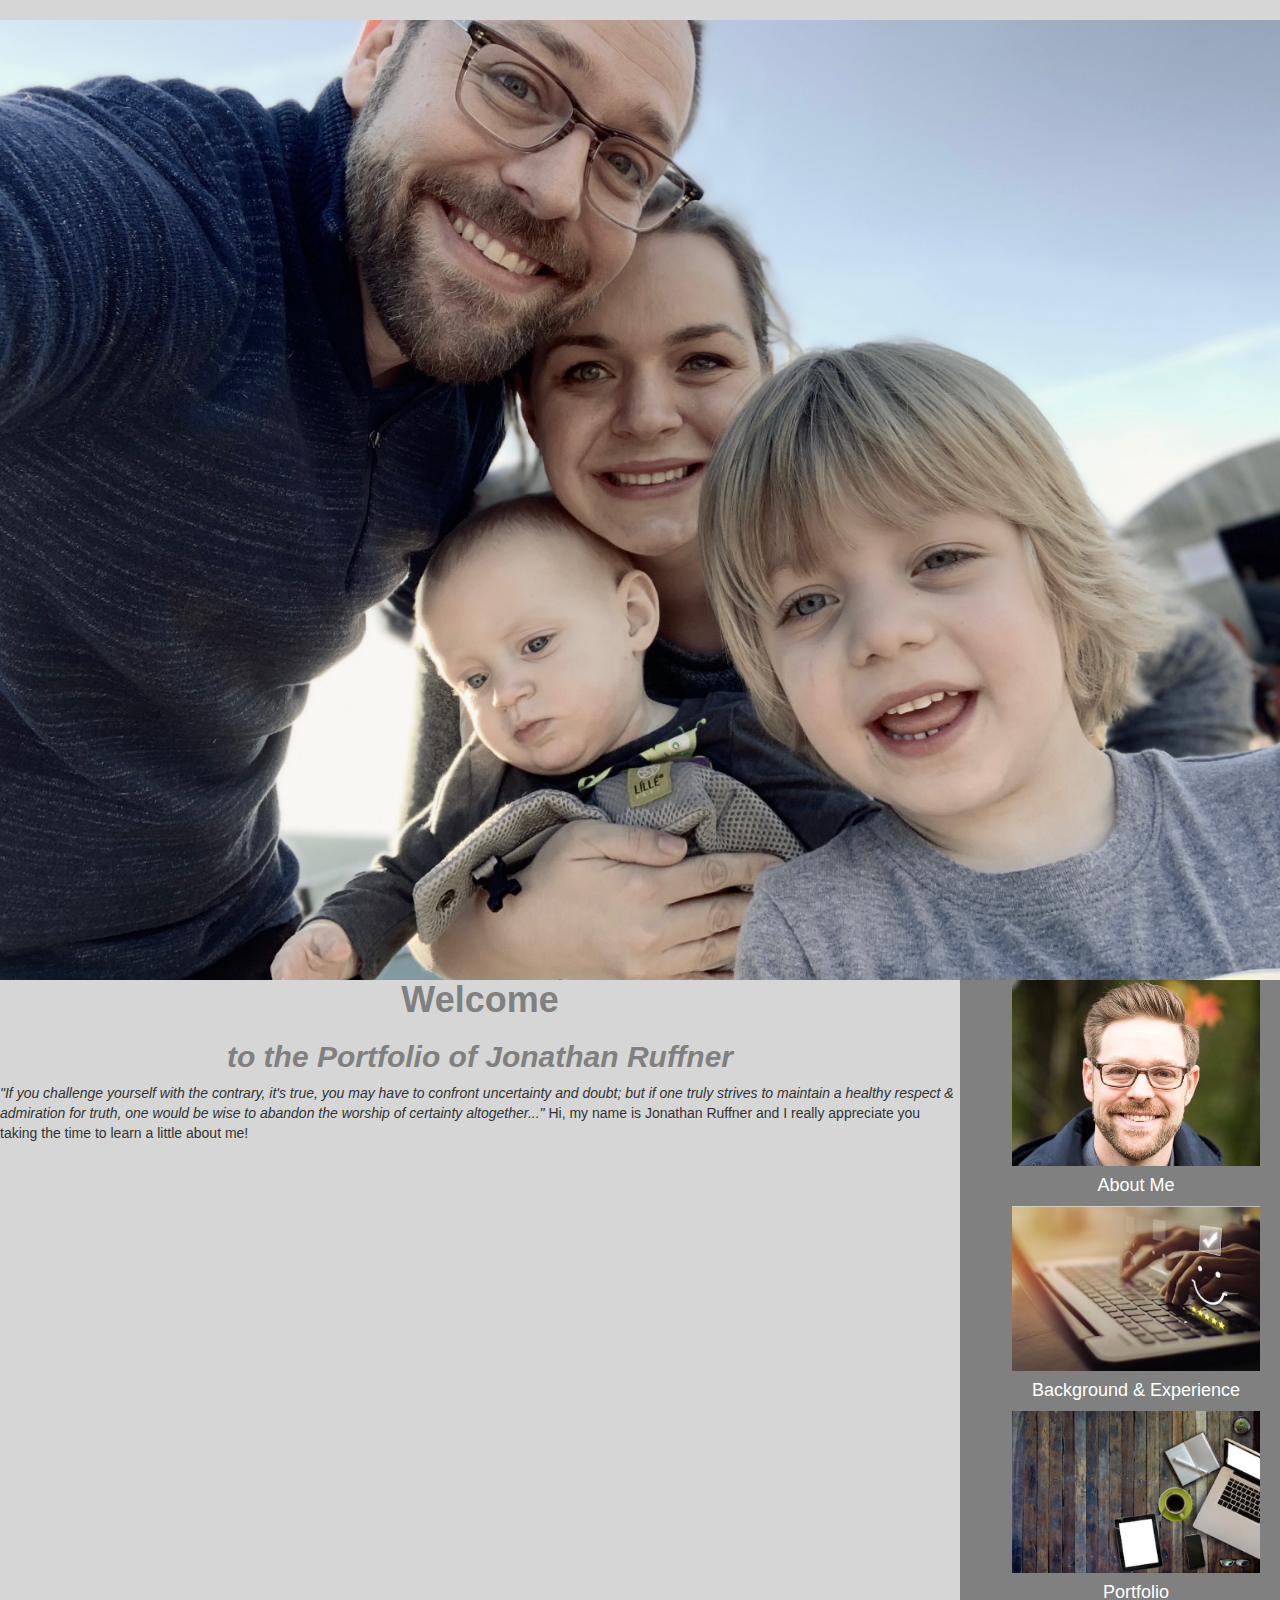
<file: index.html>
<!DOCTYPE html>
<html>
  <head>
    <link rel="stylesheet" href="css/bootstrap.css">
    <link rel="stylesheet" href="css/styles.css" type="text/css">
    <title>The Portfolio of Jonathan Ruffner</title>
  </head>

  <body>

    <img class="main" src="images/Family.jpeg" alt="Selfie style picture of the Ruffner Family at the beach, Jonathan and Sarah along with their sons Harrison and Lucas">

    <div class="center-white">
      <div class="sidebar">
        <ul style="list-style-type:none;">
          <li><a href="about.html"><span class="sidebar-imagesize"><img src="images/headshot2.jpeg" alt="Headshot of Jonathan Ruffner"></span></a></li>
          <li><h4>About Me</h4></li>
          <li><a href="background.html"><img src="images/experience.png" alt="hands typing on a computer keyboard with graphical overlay of a happyface and gold stars"></a></li>
          <li><h4>Background & Experience</h4></li>
          <li><a href="projects.html"><img src="images/projects.png" alt="top down stock image of computer desk with a laptop and a cup of coffee"></a></li>
          <li><h4>Portfolio</h4></li>
        </ul>
      </div>
    </div>

    <h1 class="center-grey">Welcome</h1>
    <h2 class="center-grey"><em>to the Portfolio of Jonathan Ruffner</em></h2>
    <p><em>"If you challenge yourself with the contrary, it's true, you may have to confront uncertainty and doubt; but if one truly strives to maintain a healthy respect & admiration for truth, one would be wise to abandon the worship of certainty altogether..."</em> Hi, my name is Jonathan Ruffner and I really appreciate you taking the time to learn a little about me!</p>
  </body>
</html>
</file>
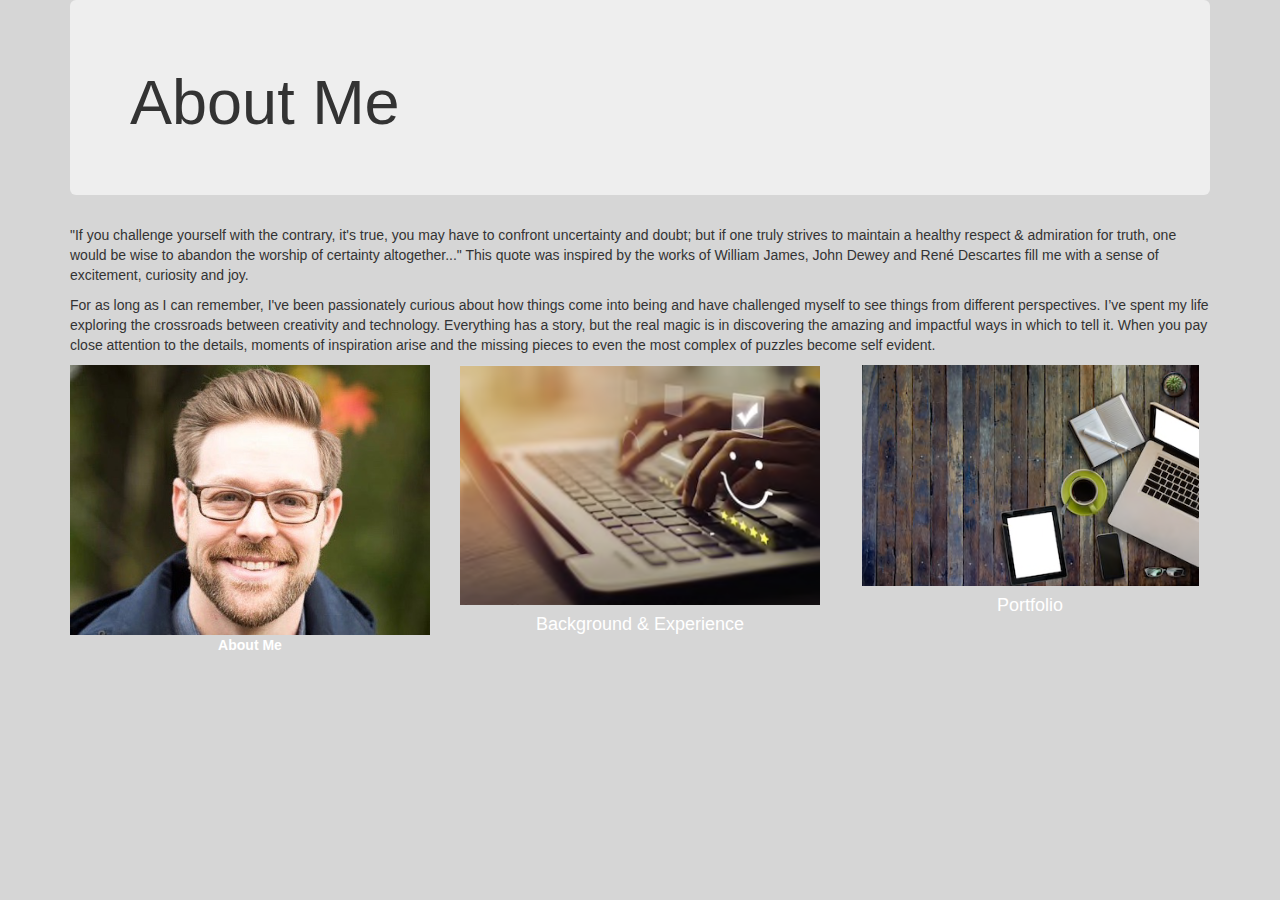
<file: about.html>
<!DOCTYPE html>
<html>
  <head>
    <link rel="stylesheet" href="css/bootstrap.css">
    <link rel="stylesheet" href="css/styles.css" type="text/css">
    <title>About Me</title>
  </head>
  <body>

    <div class="container">
      <div class="jumbotron">
        <h1 class="centered">About Me</h1>
      </div>
    <p>"If you challenge yourself with the contrary, it's true, you may have to confront uncertainty and doubt; but if one truly strives to maintain a healthy respect & admiration for truth, one would be wise to abandon the worship of certainty altogether..." This quote was inspired by the works of William James, John Dewey and René Descartes fill me with a sense of excitement, curiosity and joy.</p>

    <p>For as long as I can remember, I've been passionately curious about how things come into being and have challenged myself to see things from different perspectives. I’ve spent my life exploring the crossroads between creativity and technology. Everything has a story, but the real magic is in discovering the amazing and impactful ways in which to tell it. When you pay close attention to the details, moments of inspiration arise and the missing pieces to even the most complex of puzzles become self evident.</p>



    <div class="center-white">
      <div class="sidebar2">
        <div class="row">
          <div class="col-md-4">
            <a href="about.html"><span class="sidebar-imagesize"><img src="images/headshot2.jpeg" alt="Headshot of Jonathan Ruffner"></span></a></
            <h4>About Me</h4>
          </div>
          <div class="col-md-4">
            <a href="background.html"><img src="images/experience.png" alt="hands typing on a computer keyboard with graphical overlay of a happyface and gold stars"></a>
            <h4>Background & Experience</h4>
          </div>
          <div class="col-md-4">
            <a href="projects.html"><img src="images/projects.png" alt="top down stock image of computer desk with a laptop and a cup of coffee"></a>
            <h4>Portfolio</h4>
        </div>
      </div>
  </body>
</html>
</file>
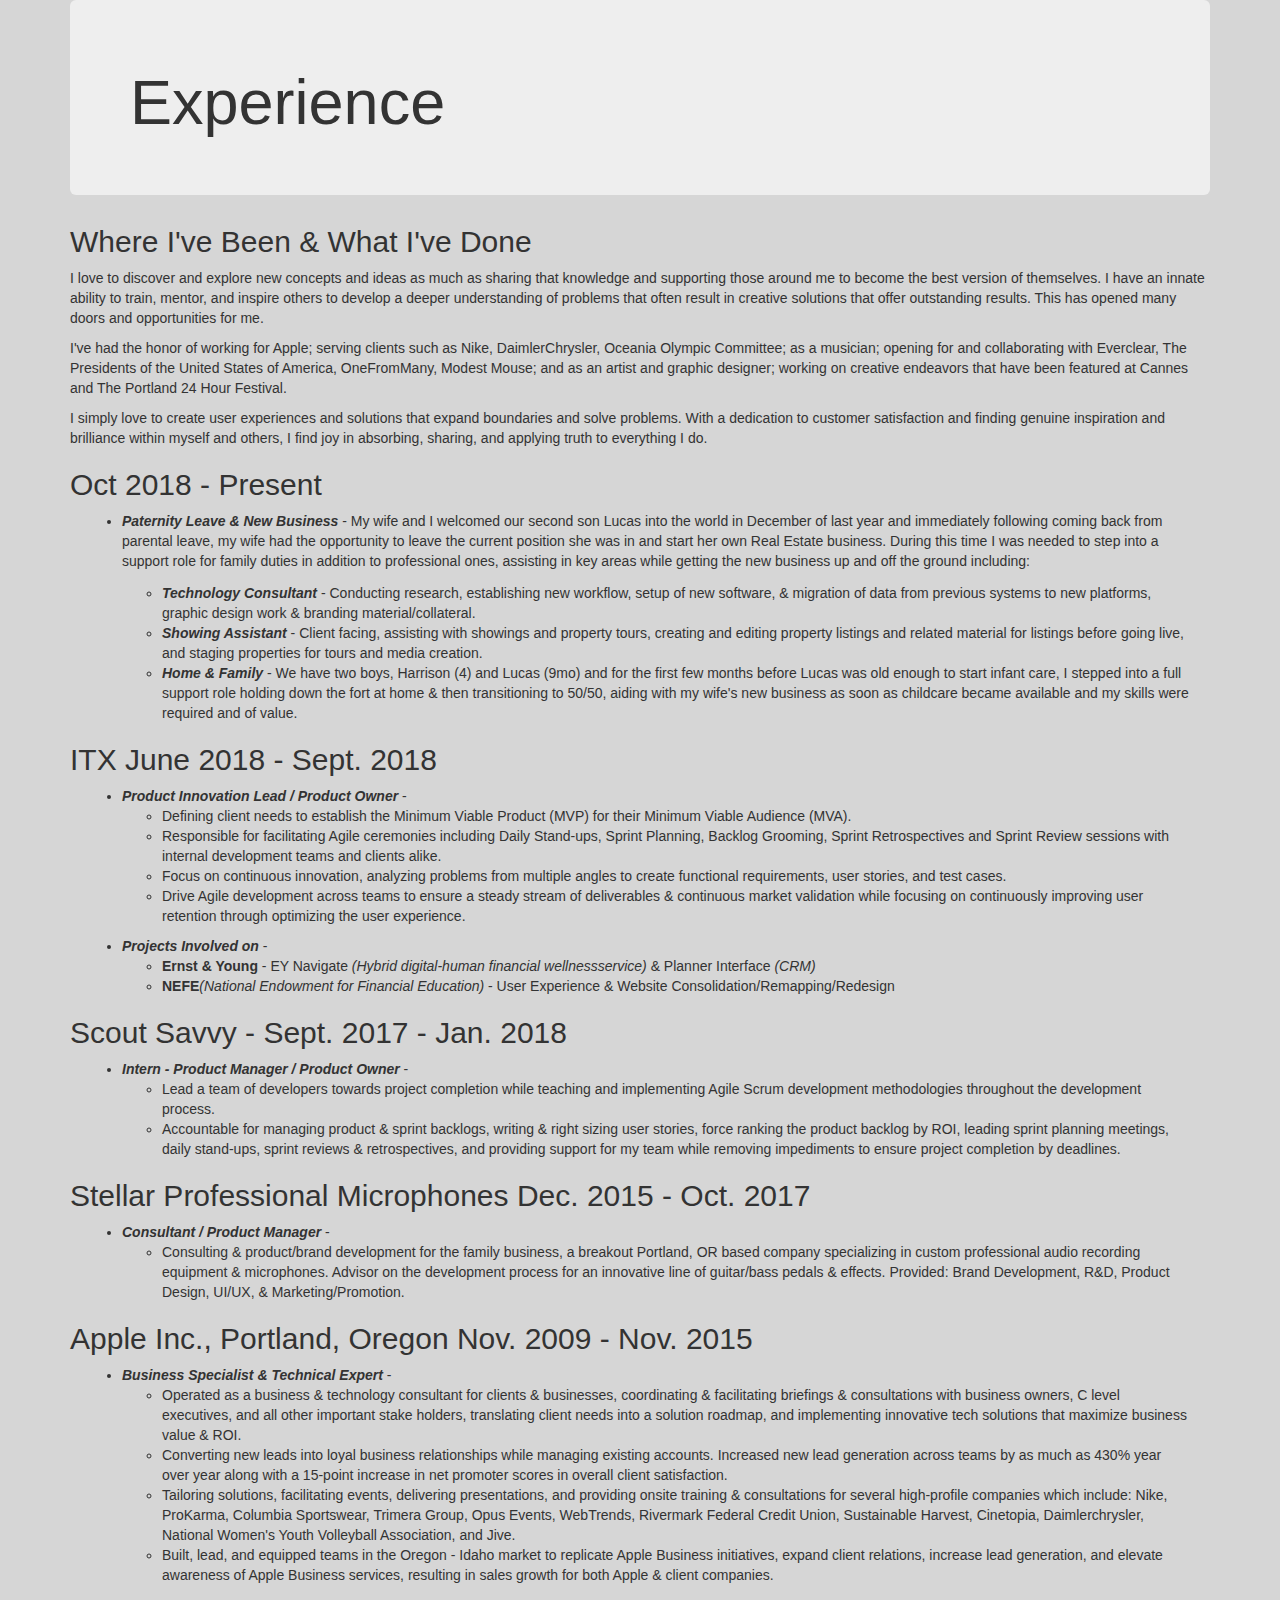
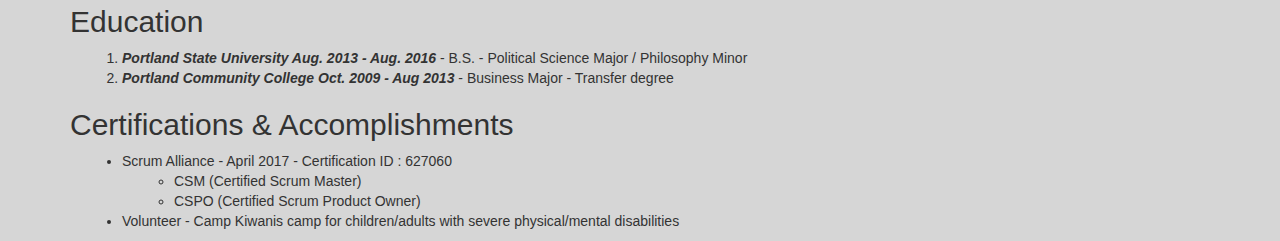
<file: background.html>
<!DOCTYPE html>
<html>
  <head>
    <link rel="stylesheet" href="css/bootstrap.css">
    <link rel="stylesheet" href="css/styles.css" type="text/css">
    <title></title>
  </head>
  <body>
    <div class="container">
      <div class="jumbotron">
        <h1 class="centered">Experience</h1>
      </div>
      <h2>Where I've Been & What I've Done</h2>
      <p>I love to discover and explore new concepts and ideas as much as sharing that knowledge and supporting those around me to become the best version of themselves. I have an innate ability to train, mentor, and inspire others to develop a deeper understanding of problems that often result in creative solutions that offer outstanding results. This has opened many doors and opportunities for me. </p>

      <p>I've had the honor of working for Apple; serving clients such as Nike, DaimlerChrysler, Oceania Olympic Committee; as a musician; opening for and collaborating with Everclear, The Presidents of the United States of America, OneFromMany, Modest Mouse; and as an artist and graphic designer; working on creative endeavors that have been featured at Cannes and The Portland 24 Hour Festival.</p>

      <p>I simply love to create user experiences and solutions that expand boundaries and solve problems. With a dedication to customer satisfaction and finding genuine inspiration and brilliance within myself and others, I find joy in absorbing, sharing, and applying truth to everything I do. </p>

    <h2>Oct 2018 - Present</h2>
    <ul>
      <li><span class="bold-italic">Paternity Leave & New Business</span> - My wife and I welcomed our second son Lucas into the world in December of last year and immediately following coming back from parental leave, my wife had the opportunity to leave the current position she was in and start her own Real Estate business. During this time I was needed to step into a support role for family duties in addition to professional ones, assisting in key areas while getting the new business up and off the ground including:</li>
      <ul>
        <li><div class="padding-top"><span class="bold-italic">Technology Consultant</span> - Conducting research, establishing new workflow, setup of new software, & migration of data from previous systems to new platforms, graphic design work & branding material/collateral.</div></li>
        <li><span class="bold-italic">Showing Assistant</span> - Client facing, assisting with showings and property tours, creating and editing property listings and related material for listings before going live, and staging properties for tours and media creation.</li>
        <li><span class="bold-italic">Home & Family</span> - We have two boys, Harrison (4) and Lucas (9mo) and for the first few months before Lucas was old enough to start infant care, I stepped into a full support role holding down the fort at home & then transitioning to 50/50, aiding with my wife's new business as soon as childcare became available and my skills were required and of value.
      </ul>
    </ul>
    <p></p>


    <h2>ITX  June 2018 - Sept. 2018</h2>
    <ul>
      <li><span class="bold-italic">Product Innovation Lead / Product Owner</span> - </li>
      <ul>
        <li>Defining client needs to establish the Minimum Viable Product (MVP) for their Minimum Viable Audience (MVA).</li>
        <li>Responsible for facilitating Agile ceremonies including Daily Stand-ups, Sprint Planning, Backlog Grooming, Sprint Retrospectives and Sprint Review sessions with internal development teams and clients alike.</li>
        <li>Focus on continuous innovation, analyzing problems from multiple angles to create functional requirements, user stories, and test cases.</li>
        <li>Drive Agile development across teams to ensure a steady stream of deliverables & continuous market validation while focusing on continuously improving user retention through optimizing the user experience.</li>
      </ul>
    </ul>
      <ul>
        <li><span class="bold-italic">Projects Involved on</span> - </li>
          <ul>
            <li><strong>Ernst & Young</strong> - EY Navigate <em>(Hybrid digital-human financial
            wellnessservice)</em> & Planner Interface <em>(CRM)</em></li>
            <li><strong>NEFE</strong><em>(National Endowment for Financial Education)</em> - User Experience & Website Consolidation/Remapping/Redesign</li>
        </ul>
    </ul>

    <h2>Scout Savvy - Sept. 2017 - Jan. 2018</h2>
    <ul>
      <li><span class="bold-italic">Intern - Product Manager / Product Owner</span> - </li>
      <ul>
        <li>Lead a team of developers towards project completion while teaching and implementing Agile Scrum development methodologies throughout the development process.</li>
        <li>Accountable for managing product & sprint backlogs, writing & right sizing user stories, force ranking the product backlog by ROI, leading sprint planning meetings, daily stand-ups, sprint reviews & retrospectives, and providing support for my team while removing impediments to ensure project completion by deadlines.</li>
      </ul>
    </ul>

    <h2>Stellar Professional Microphones  Dec. 2015 - Oct. 2017</h2>
    <ul>
      <li><span class="bold-italic">Consultant / Product Manager</span> - </li>
      <ul>
        <li>Consulting & product/brand development for the family business, a breakout Portland, OR based company specializing in custom professional audio recording equipment & microphones. Advisor on the development process for an innovative line of guitar/bass pedals & effects. Provided: Brand Development, R&D, Product Design, UI/UX, & Marketing/Promotion.</li>
      </ul>
    </ul>

    <h2>Apple Inc., Portland, Oregon  Nov. 2009 - Nov. 2015</h2>
    <ul>
      <li><span class="bold-italic">Business Specialist & Technical Expert
</span> - </li>
      <ul>
        <li>Operated as a business & technology consultant for clients & businesses, coordinating & facilitating briefings & consultations with business owners, C level executives, and all other important stake holders, translating client needs into a solution roadmap, and implementing innovative tech solutions that maximize business value & ROI.</li>
        <li>Converting new leads into loyal business relationships while managing existing accounts. Increased new lead generation across teams by as much as 430% year over year along with a 15-point increase in net promoter scores in overall client satisfaction.</li>
        <li>Tailoring solutions, facilitating events, delivering presentations, and providing onsite training & consultations for several high-profile companies which include: Nike, ProKarma, Columbia Sportswear, Trimera Group, Opus Events, WebTrends, Rivermark Federal Credit Union, Sustainable Harvest, Cinetopia, Daimlerchrysler, National Women's Youth Volleyball Association, and Jive.</li>
        <li>Built, lead, and equipped teams in the Oregon - Idaho market to replicate Apple Business initiatives, expand client relations, increase lead generation, and elevate awareness of Apple Business services, resulting in sales growth for both Apple & client companies.</li>
      </ul>
    </ul>

    <h2>Education</h2>
    <ol>
      <li><span class="bold-italic">Portland State University  Aug. 2013 - Aug. 2016</span> - B.S. - Political Science Major / Philosophy Minor</li>
      <li><span class="bold-italic">Portland Community College  Oct. 2009 - Aug 2013</span> - Business Major - Transfer degree</li>
    </ol>

    <h2>Certifications & Accomplishments</h2>
    <ul>
      <li>Scrum Alliance - April 2017 - Certification ID : 627060
      <ul>
        <li>CSM (Certified Scrum Master)</li>
        <li>CSPO (Certified Scrum Product Owner)</li>
      </ul>
      <li>Volunteer - Camp Kiwanis camp for children/adults with severe physical/mental disabilities</li>
    </ul>
  </div>
  </body>
</html>
</file>
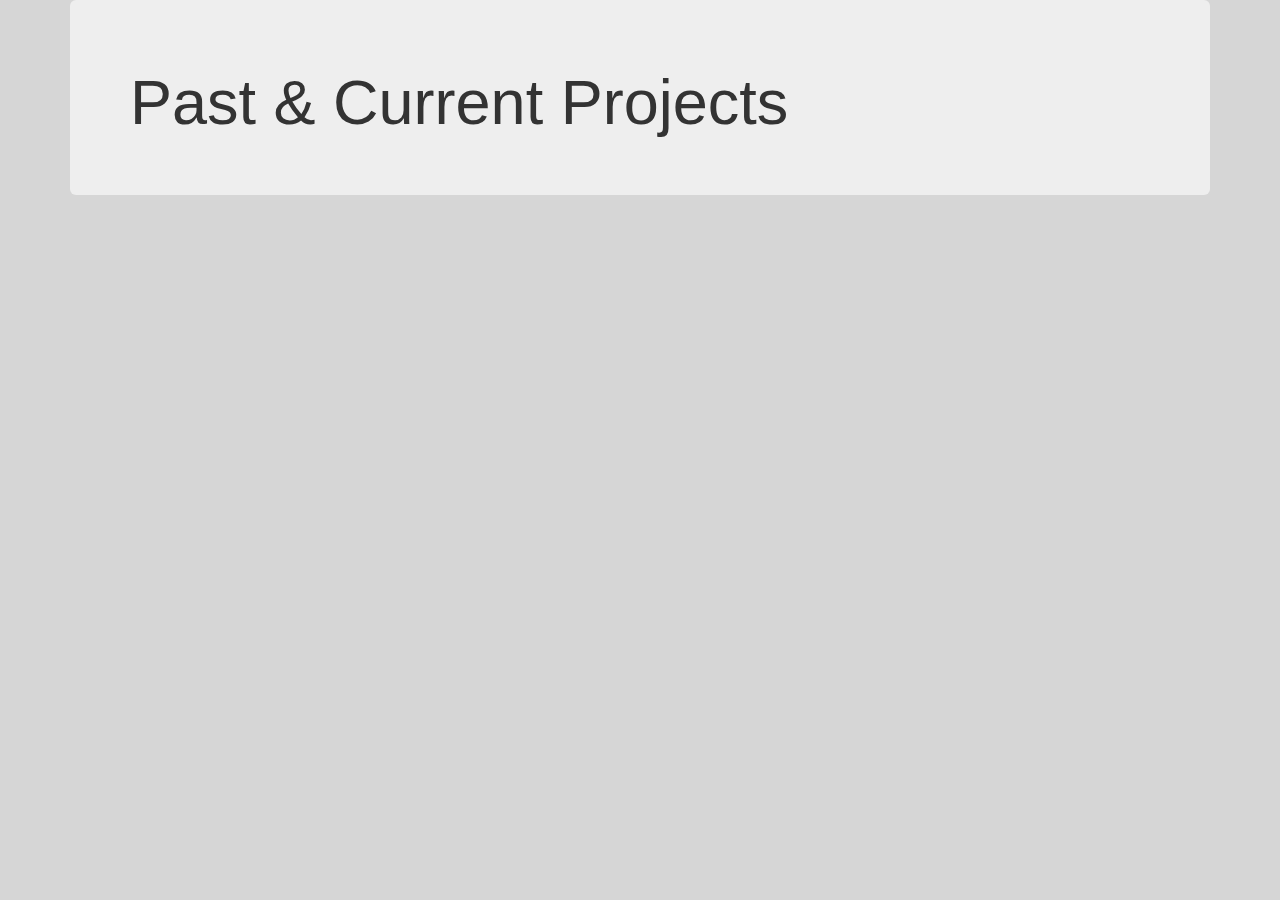
<file: projects.html>
<!DOCTYPE html>
<html>
  <head>
    <link rel="stylesheet" href="css/bootstrap.css">
    <link rel="stylesheet" href="css/styles.css" type="text/css">
    <title>Past & Current Projects</title>
  </head>
  <body>
    <div class="container">
      <div class="jumbotron">
        <h1 class="centered">Past & Current Projects</h1>
      </div>

  </body>
</html>
</file>
<file: css/styles.css>
img {
  max-width: 100%;
  height: auto;
}

body {
  font-family: sans-serif;
}


li {
  margin-left: 12px;
  margin-right: 20px;
}

body {
  background-color: #D6D6D6;
}
img.main {
  float: left;
}

.sidebar {
  width: 25%;
  float: right;
  background-color: grey;
}

.sidebar-bottom {
  height: 15;
  float: bottom;
  background-color: grey;
}
.sidebar-imagesize {
  display: block;
  margin-left: auto;
  margin-right: auto;
}

.column {
  width: 300px;
  float: left;
}

.center {
  align-items: center;
}

.padding-top {
  padding-top: 12px;
}

.bold-italic {
  font-weight: bold;
  font-style: italic;
}

.center-grey {
  text-align: center;
  font-weight: bold;
  color: grey;
}

.center-white {
  text-align: center;
  font-weight: bold;
  color: white;
}

.center-half {
  display: block;
  margin-left: auto;
  margin-right: auto;
  max-width: 50%;
  height: auto;
}

.center-text {
  text-align: center;
}
</file>
